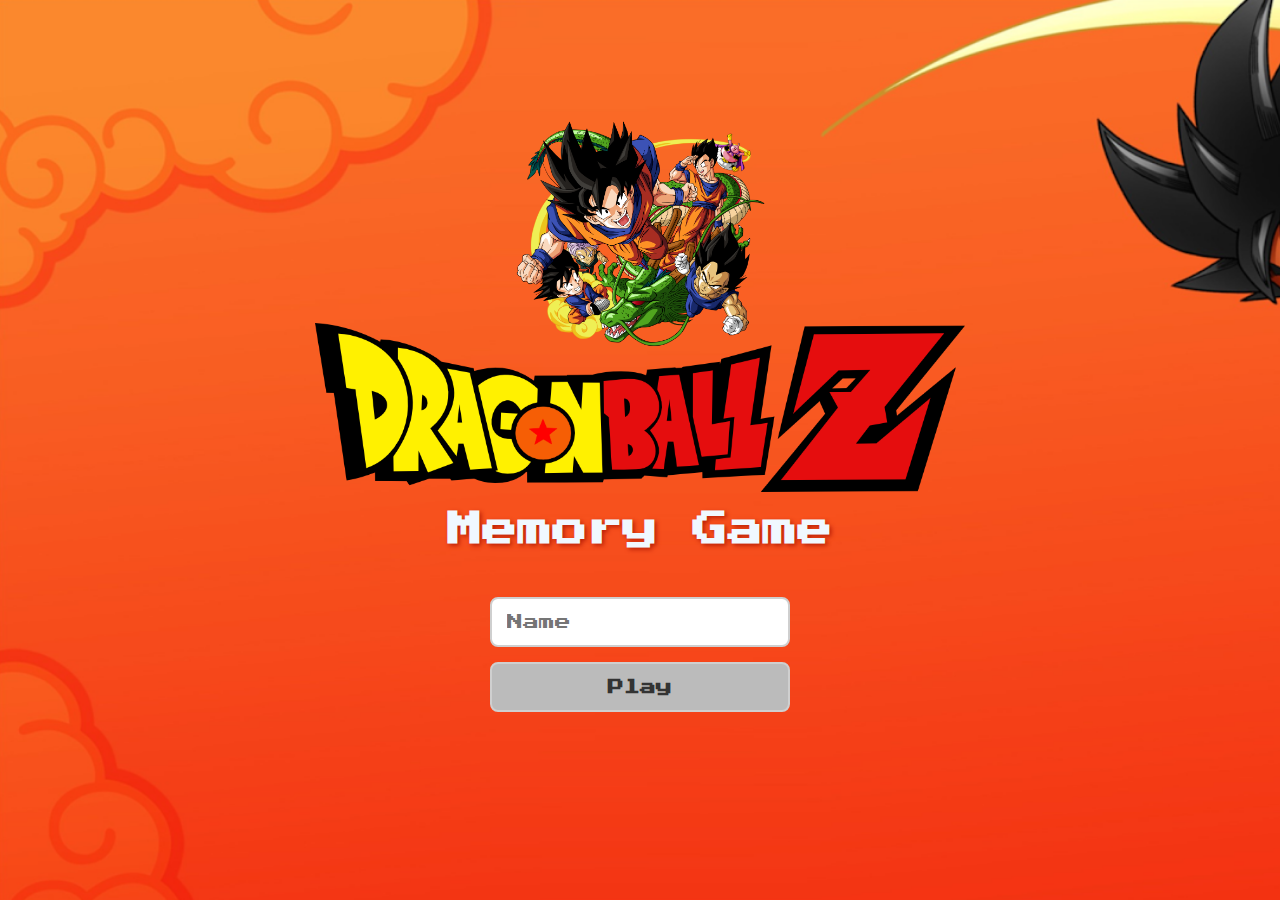
<file: public/index.html>
<!DOCTYPE html>
<html lang="en">
    <head>
        <meta charset="UTF-8" />
        <meta name="viewport" content="width=device-width, initial-scale=1.0" />

        <link rel="stylesheet" href="./css/reset.css" />
        <link rel="stylesheet" href="./css/login.css" />
        <link rel="stylesheet" href="./css/animacao.css" />

        <script defer src="./js/login.js"></script>

        <title>DragonBall Z | Memory Game</title>
    </head>
    <body>
        <form class="login-form">
            <div class="imagem-animada">
                <img
                    src="./images/animacao-3.png"
                    alt="Animação dos personagens de DragonBall subindo e descendo"
                />
            </div>

            <div class="login-header">
                <img
                    src="./images/dragon-ball-z-logo.png"
                    alt="logo DragonBall Z"
                />
                <h1>Memory Game</h1>
            </div>

            <input
                type="text"
                placeholder="Name"
                class="login-input input-button"
            />
            <button type="submit" class="login-button input-button" disabled>
                Play
            </button>
        </form>
    </body>
</html>
</file>
<file: public/css/login.css>
.login-form {
    display: flex;
    align-items: center;
    justify-content: center;
    flex-direction: column;
    height: 100vh;
    background-image: url("../images/fundo-game-1.png");
    background-repeat: no-repeat;
    background-size: cover;
}

.login-header {
    display: flex;
    align-items: center;
    justify-content: center;
    flex-direction: column;
    margin-bottom: 50px;
}

.login-header img {
    width: 650px;
    max-width: 90vw;
    margin-bottom: 20px;
}

.login-header h1 {
    color: aliceblue;
    font-size: 2.2em;
    text-shadow: 2px 2px 4px rgba(177, 25, 5, 0.849);
    display: flex;
    text-align: center;
}

.login-input {
    margin-bottom: 15px;
    padding: 15px;
    outline: none;
    color: rgb(255, 60, 0);
}

.login-button {
    background-color: rgb(248, 211, 0);
    color: black;
    font-weight: bold;
    cursor: pointer;
}

.input-button {
    border: 2px solid #cfcfcf;
    border-radius: 8px;
    max-width: 300px;
    width: 100%;
    padding: 15px;
    font-size: 1em;
}

.login-button:disabled {
    background-color: #bbbbbb;
    color: #333;
    cursor: auto;
}

@media (max-width: 768px) {
    .login-header h1 {
        font-size: 1.8em;
    }
}
</file>
<file: public/css/animacao.css>
@keyframes animacao {
    0%,
    100% {
        transform: translateY(0);
    }
    50% {
        transform: translateY(20px);
    }
}

.imagem-animada {
    height: 100px;
    animation: animacao 4s linear infinite;
    margin-bottom: 35px;
    display: flex;
    align-items: center;
    justify-content: center;
}

.imagem-animada img {
    width: 250px;
    max-width: 55vw;
}

@keyframes rotate {
    from {
        transform: rotate(0deg); /* Inicie a rotação a partir de 0 graus */
    }
    to {
        transform: rotate(
            360deg
        ); /* Termine a rotação a 360 graus (uma volta completa) */
    }
}

.image-container {
    width: 200px; /* Defina a largura e altura desejadas */
    height: 200px;
    padding: 10px;
    overflow: hidden; /* Para cortar a parte da imagem que se move para fora do container */
}

.rotating-image {
    width: 90%;
    animation: rotate 10s linear infinite; /* Defina a animação 'rotate' com duração de 10 segundos */
    transform-origin: center center; /* Define o centro da imagem como o ponto de rotação */
}
</file>
